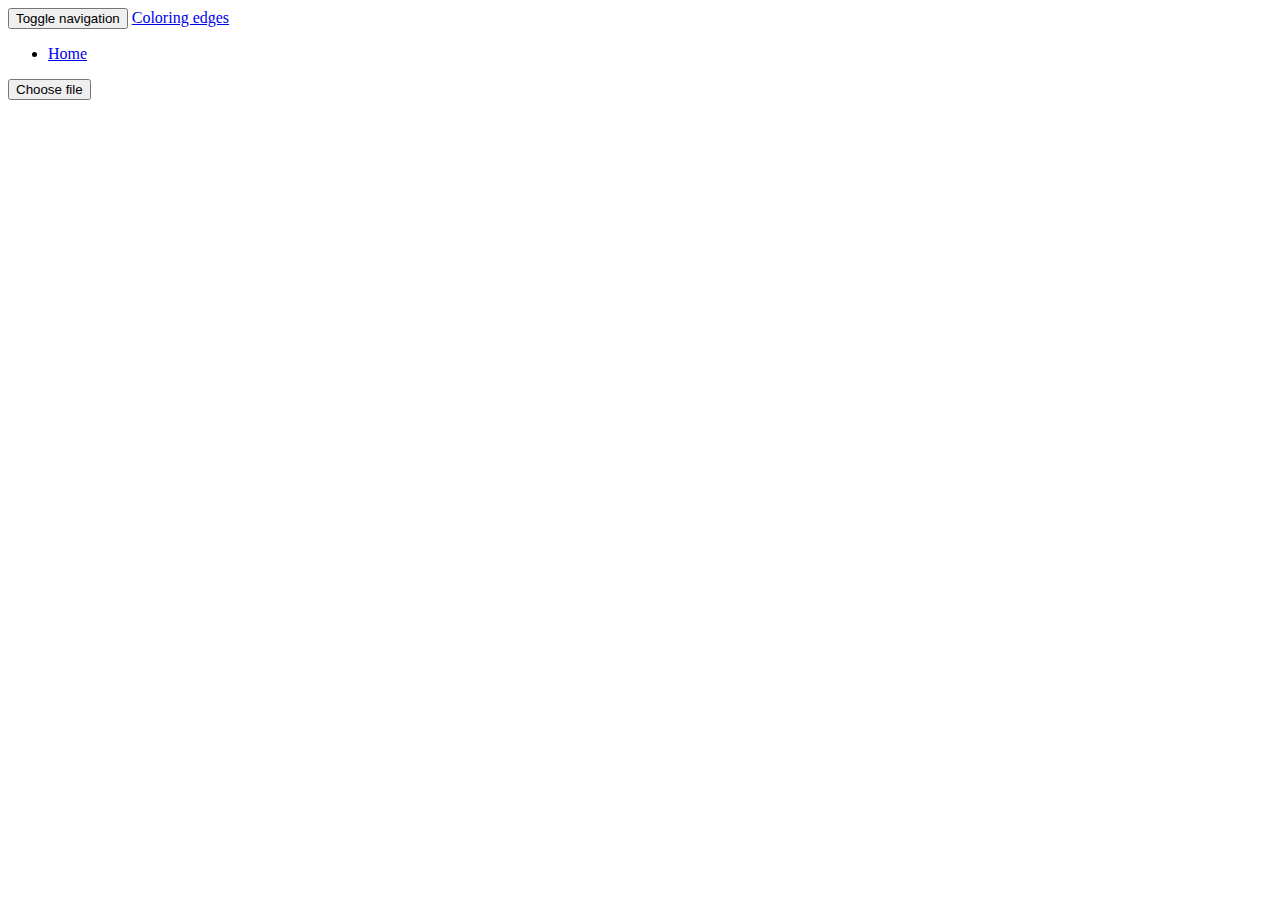
<file: src/main/resources/templates/index.html>
<!DOCTYPE HTML>
<html xmlns:th="http://www.thymeleaf.org">
<head>
    <title>Coloring edges</title>
    <meta http-equiv="Content-Type" content="text/html; charset=UTF-8" />

    <link rel="stylesheet" type="text/css" th:href="@{/css/style.css}"/>
    <link rel="stylesheet" type="text/css" th:href="@{/css/bootstrap.min.css}"/>
</head>
<body>
<nav class="navbar navbar-inverse navbar-fixed-top">
    <div class="container">
        <div class="navbar-header">
            <button type="button" class="navbar-toggle collapsed" data-toggle="collapse" data-target="#navbar" aria-expanded="false" aria-controls="navbar">
                <span class="sr-only">Toggle navigation</span>
                <span class="icon-bar"></span>
                <span class="icon-bar"></span>
                <span class="icon-bar"></span>
            </button>
            <a class="navbar-brand" href="#">Coloring edges</a>
        </div>
        <div id="navbar" class="collapse navbar-collapse">
            <ul class="nav navbar-nav">
                <li class="active"><a href="#">Home</a></li>
            </ul>
        </div><!--/.nav-collapse -->
    </div>
</nav>

<div class="container">
    <div class="col-md-8">
        <div class="content-box">
            <input type="button" id="upload-btn" class="btn btn-primary btn-large clearfix" value="Choose file"/>
            <span style="padding-left:5px;vertical-align:middle;"></span>

            <div id="errormsg" class="clearfix redtext" style="padding-top: 10px;"></div>
            <div class="clear-line" style="margin-top:10px;"></div>
        </div>
    </div>
</div>

<div class="container" id="picbox"></div>

<script th:src="@{/js/lib/d3.min.js}" type="text/javascript"></script>
<script th:src="@{/js/lib/d3tip.js}" type="text/javascript"></script>
<script th:src="@{/js/lib/jquery.min.js}" type="text/javascript"></script>
<script th:src="@{/js/lib/underscore.min.js}" type="text/javascript"></script>
<script th:src="@{/js/lib/SimpleAjaxUploader.min.js}" type="text/javascript"></script>
<script th:src="@{/js/lib/bootstrap.min.js}" type="text/javascript"></script>
<script th:src="@{/js/src/script.js}" type="text/javascript"></script>
</body>
</html>
</file>
